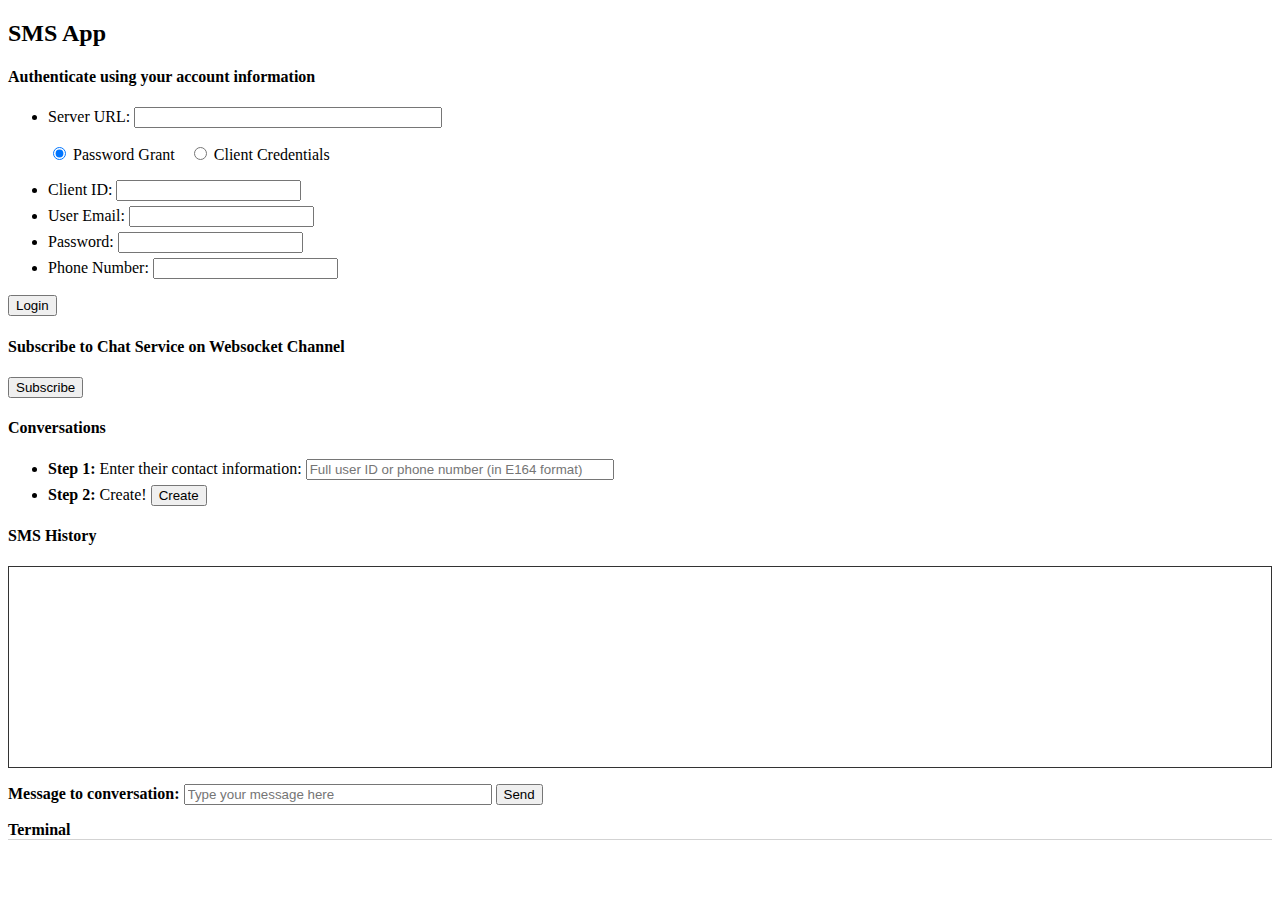
<file: src/index.html>
<!doctype html>
<html>

<head>
    <title>SMS App</title>
    <link rel="stylesheet" href="css/style.css">
</head>

<body>
    <div>
        <h2>SMS App</h2>
        <div>
            <h4>Authenticate using your account information</h4>
            <div>
                <ul>
                    <li>
                        <label>Server URL:</label>
                        <input type="text" id="serverUrl" class="long">
                    </li>
                </ul>
            </div>
            <div>
                <ul class="inline">
                    <li>
                        <input type="radio" name="optionsRadios" id="passwordGrant" checked>
                        <label>Password Grant </label>
                    </li>
                    <li>
                        <input type="radio" name="optionsRadios" id="clientCred">
                        <label>Client Credentials</label>
                    </li>
                </ul>
                <div id="passwordID">
                    <ul>
                        <li>
                            <label>Client ID:</label>
                            <input type="text" id="clientId" />
                        </li>
                        <li>
                            <label>User Email:</label>
                            <input type="text" id="userEmail" />
                        </li>
                        <li>
                            <label>Password:</label>
                            <input type="password" id="password" />
                        </li>
                        <li>
                            <label>Phone Number:</label>
                            <input type="text" id="sms-number-from" />
                        </li>
                    </ul>
                    <button type="button" onclick="loginByPasswordGrant()" id="loginByPwdBtn">Login</button>
                </div>
                <div id="clientCredID">
                    <ul>
                        <li>
                            <label>Private project key:</label>
                            <input type="text" id="privateKey" />
                        </li>
                        <li>
                            <label>Private project secret:</label>
                            <input type="text" id="privateSecret" />
                        </li>
                    </ul>
                    <button type="button" onclick="loginByClientCred()" id="loginByProjCredBtn">Login</button>
                </div>
            </div>
        </div>
        <div>
            <h4>Subscribe to Chat Service on Websocket Channel</h4>
            <p><input type="button" value="Subscribe" onclick="subscribe()" /></p>
        </div>
        <div>
            <h4>Conversations</h4>
            <ul>
                <li>
                    <b>Step 1:</b>
                    <label>Enter their contact information:</label>
                    <input type="text" id="convo-participant" class="long" placeholder="Full user ID or phone number (in E164 format)" title="e.g.,&#13;&bull; User ID: janedoe@somedomain.com&#13;   ([userId]@[domain])&#13;&bull; Phone Number: +12223334444&#13;   (+[countryCode][areaCode][subscriberNumber])" />
                </li>
                <li>
                    <b>Step 2:</b>
                    <label>Create!</label>
                    <button type="button" onclick="createConvo()">Create</button>
                </li>
            </ul>
        </div>
        <div>
            <h4>SMS History</h4>
            <div id="convo-messages" class="box"></div>
            <p>
                <b>Message to conversation:</b>
                <input type="text" placeholder="Type your message here" id="message-text" class="long" />
                <button type="button" onclick="sendMessage()">Send</button>
            </p>
        </div>
        <div class="terminal-wrapper">
            <label><b>Terminal</b></label>
            <div id="terminal"></div>
        </div>
    </div>
    <script src="js/kandy.js"></script>
    <script src="js/utility.js"></script>
    <script src="js/app.js"></script>
</body>

</html>
</file>
<file: src/css/style.css>
.hide {
	display: none;
}

li {
    margin-bottom: 5px;
}

input.long {
    width: 300px;
}

ul.inline li {
    display: inline;
    margin-right: 10px;
}

.terminal-wrapper label {
	border-bottom: 1px solid lightgrey;
	display: block;
}

.terminal-wrapper div {
	font-family: monospace;
}

.box {
    border: 1px solid #333333;
    height: 200px;
    overflow-y: scroll;
    scroll-behavior: smooth;
}
</file>
